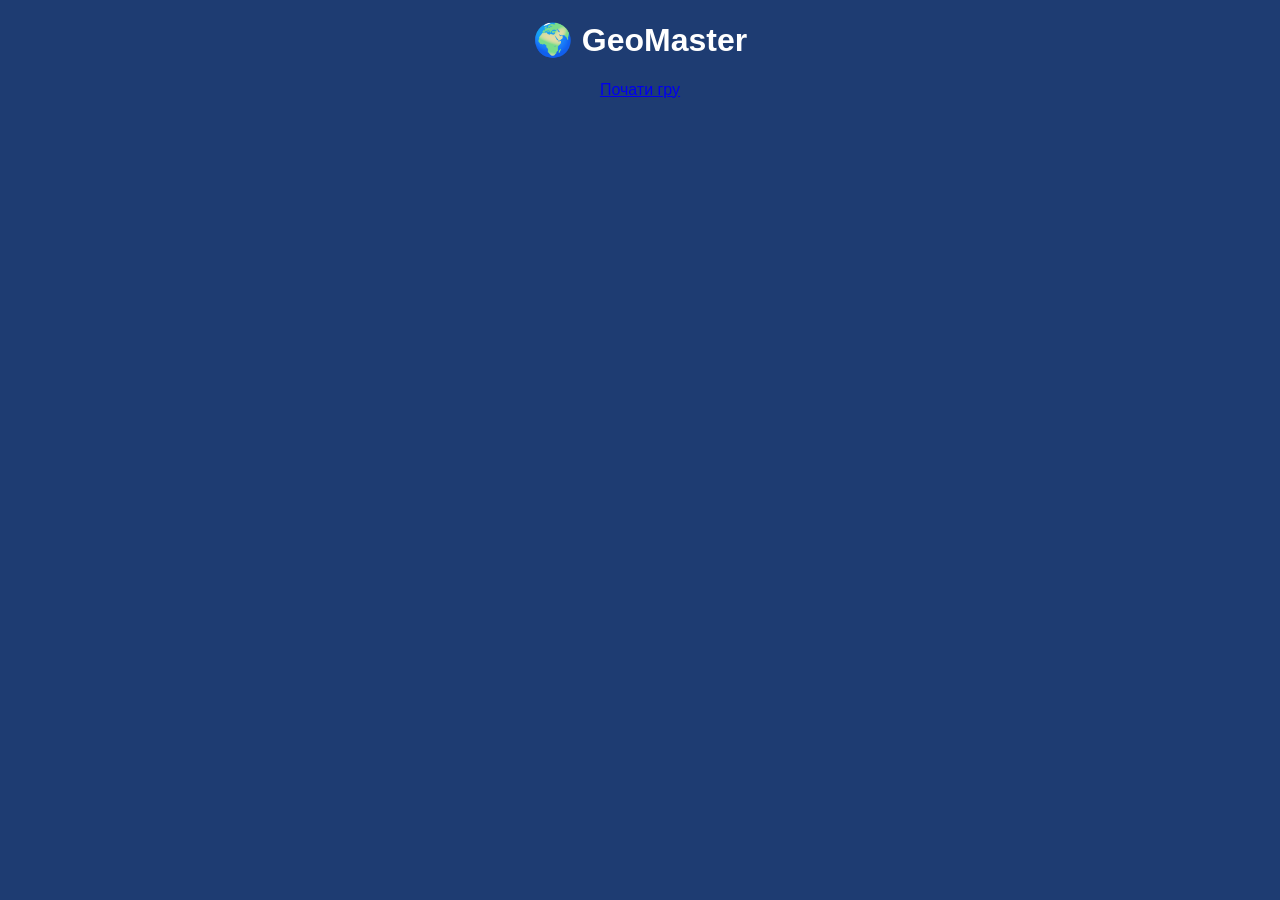
<file: index.html>
<!DOCTYPE html>
<html lang="uk">
<head>
<meta charset="UTF-8">
<title>GeoMaster</title>
<link rel="stylesheet" href="css/style.css">
</head>
<body>

<h1>🌍 GeoMaster</h1>
<a href="game.html">Почати гру</a>

</body>
</html>
</file>
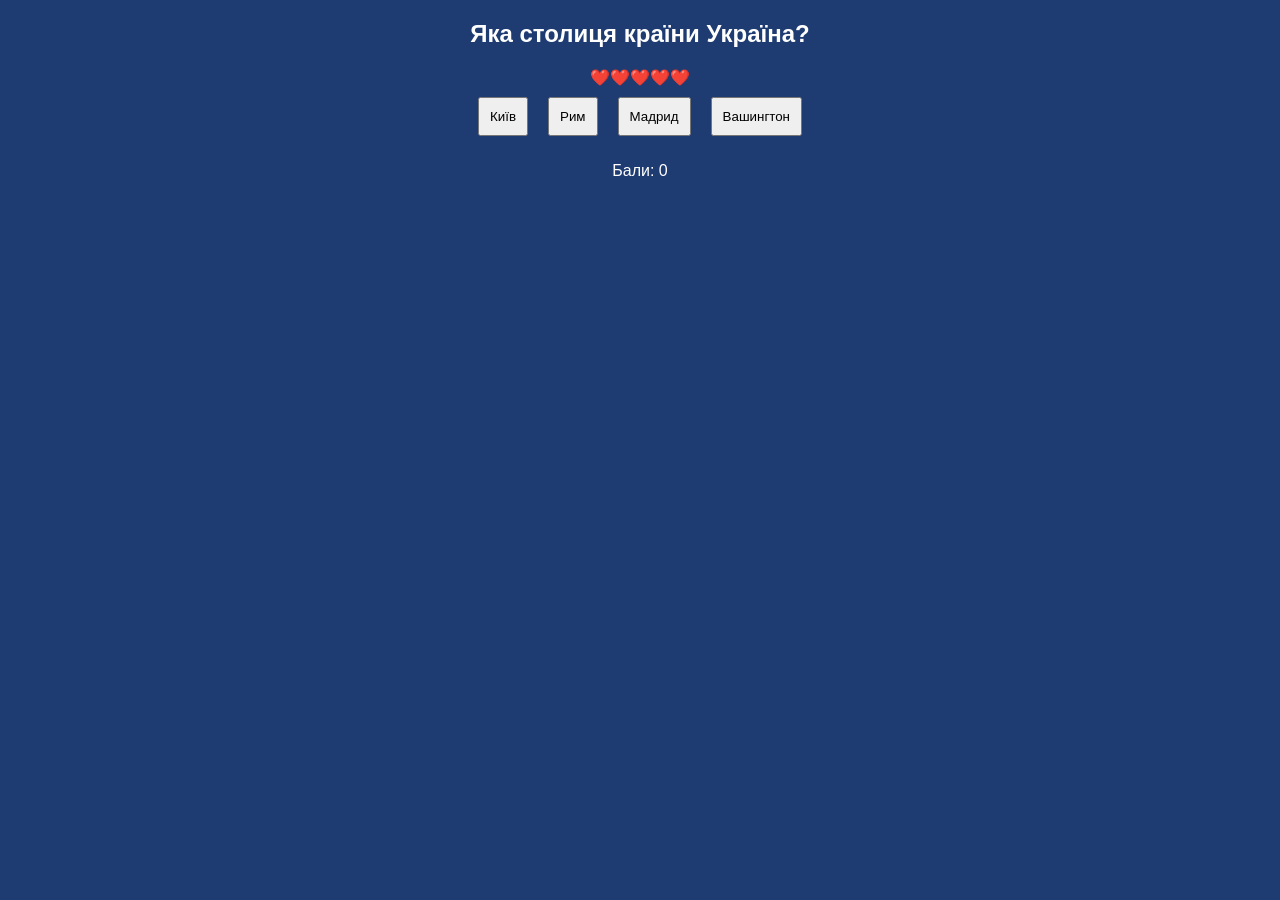
<file: game.html>
<!DOCTYPE html>
<html lang="uk">
<head>
<meta charset="UTF-8">
<title>Гра</title>
<link rel="stylesheet" href="css/style.css">
</head>
<body>

<h2 id="question"></h2>

<div id="hearts">❤️❤️❤️❤️❤️</div>

<div id="answers"></div>

<p>Бали: <span id="score">0</span></p>

<script src="js/data.js"></script>
<script src="js/score.js"></script>
<script src="js/game.js"></script>

</body>
</html>
</file>
<file: css/style.css>
body {
font-family: Arial;
background: #1e3c72;
color: white;
text-align: center;
}

button{
padding:10px;
margin:10px;
cursor:pointer;
}
</file>
